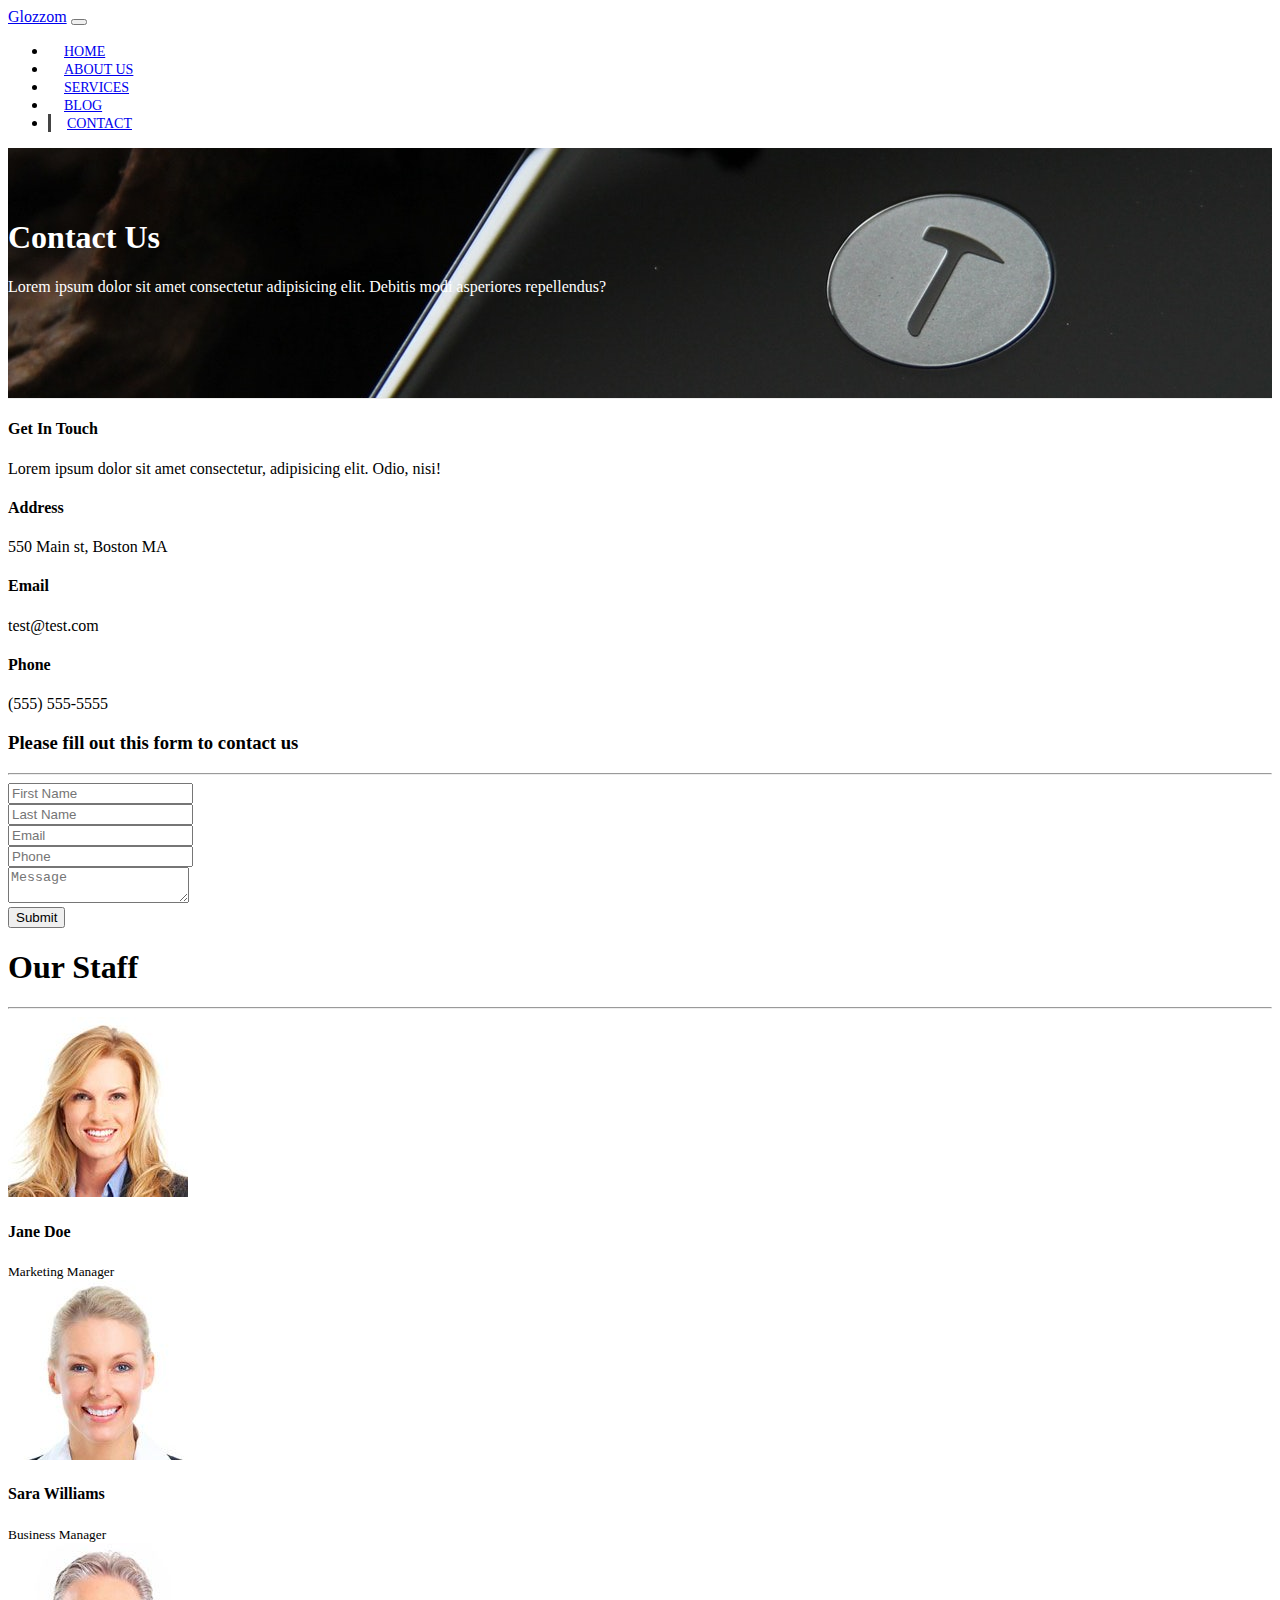
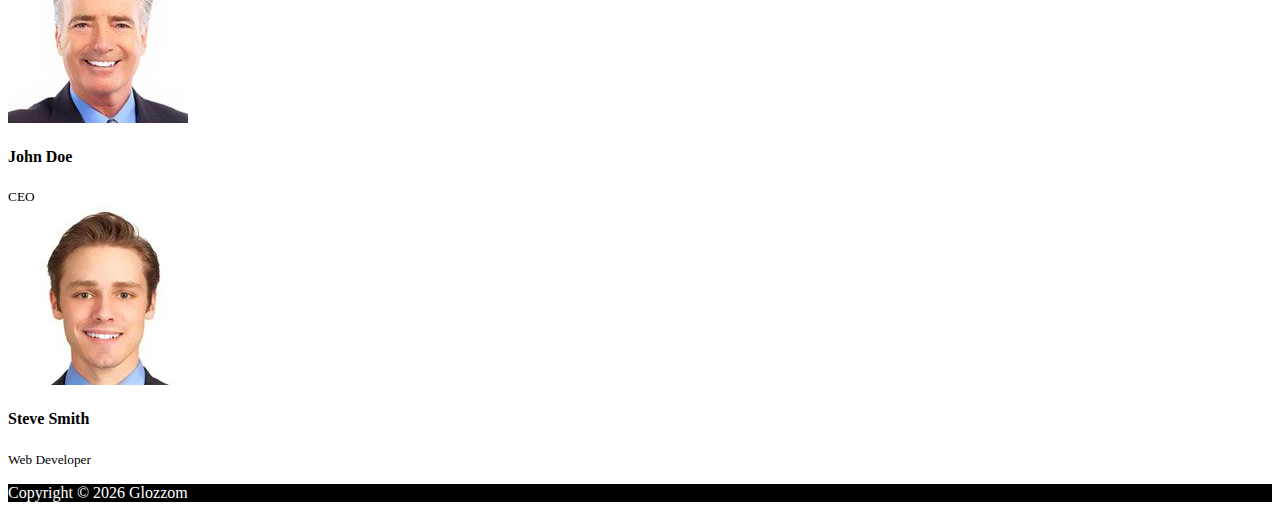
<file: contact.html>
<!DOCTYPE html>
<html lang="en">
<head>
    <meta charset="UTF-8">
    <meta name="viewport" content="width=device-width, initial-scale=1.0">
    <meta http-equiv="X-UA-Compatible" content="ie=edge">
    <link rel="stylesheet" href="https://use.fontawesome.com/releases/v5.7.1/css/all.css" integrity="sha384-fnmOCqbTlWIlj8LyTjo7mOUStjsKC4pOpQbqyi7RrhN7udi9RwhKkMHpvLbHG9Sr" crossorigin="anonymous">
    <link rel="stylesheet" href="https://stackpath.bootstrapcdn.com/bootstrap/4.3.0/css/bootstrap.min.css" integrity="sha384-PDle/QlgIONtM1aqA2Qemk5gPOE7wFq8+Em+G/hmo5Iq0CCmYZLv3fVRDJ4MMwEA" crossorigin="anonymous">
    <link rel="stylesheet" href="css/style.css">
    <title>Bootstrap Theme</title>
</head>
<body>
    <nav class="navbar navbar-expand-sm navbar-dark bg-dark">
    <div class="container">
      <a href="index.html" class="navbar-brand">Glozzom</a>
      <button class="navbar-toggler" data-toggle="collapse" data-target="#navbarCollapse">
        <span class="navbar-toggler-icon"></span>
      </button>
            <div class="collapse navbar-collapse" id="navbarCollapse">
                <ul class="navbar-nav ml-auto">
                    <li class="nav-item">
                        <a href="index.html" class="nav-link">Home</a>
                    </li>
                    <li class="nav-item">
                        <a href="about.html" class="nav-link">About Us</a>
                    </li>
                    <li class="nav-item">
                        <a href="services.html" class="nav-link">Services</a>
                    </li>
                    <li class="nav-item">
                         <a href="blog.html" class="nav-link">Blog</a>
                    </li>
                    <li class="nav-item active">
                         <a href="contact.html" class="nav-link">Contact</a>
                     </li>
                </ul>
            </div>
        </div>
    </nav>

    <!-- PAGE HEADER -->
    <header id="page-header">
        <div class="container">
            <div class="row">
                <div class="col-md-6 m-auto text-center">
                    <h1>Contact Us</h1>
                    <p>Lorem ipsum dolor sit amet consectetur adipisicing elit. Debitis modi asperiores repellendus?</p>
                </div>
            </div>
        </div>
    </header>

    <!-- CONTACT SECTION -->
    <section id="contact" class="py-3">
        <div class="container">
            <div class="row">
                <div class="col-md-4">
                    <div class="card p-4">
                        <div class="card-body">
                            <h4>Get In Touch</h4>
                            <p>Lorem ipsum dolor sit amet consectetur, adipisicing elit. Odio, nisi!</p>
                            <h4>Address</h4>
                            <p>550 Main st, Boston MA</p>
                            <h4>Email</h4>
                            <p>test@test.com</p>
                            <h4>Phone</h4>
                            <p>(555) 555-5555</p>
                        </div>
                    </div>
                </div>
                <div class="col-md-8">
                    <div class="card p-4">
                        <div class="card-body">
                            <h3 class="text-center">Please fill out this form to contact us</h3>
                            <hr>
                            <div class="row">
                                 <div class="col-md-6">
                                     <div class="form-group">
                                         <input type="text" class="form-control" placeholder="First Name">
                                     </div>
                                 </div>
                                 <div class="col-md-6">
                                        <div class="form-group">
                                            <input type="text" class="form-control" placeholder="Last Name">
                                        </div>
                                    </div>
                                    <div class="col-md-6">
                                            <div class="form-group">
                                                <input type="text" class="form-control" placeholder="Email">
                                            </div>
                                    </div>
                                    <div class="col-md-6">
                                                <div class="form-group">
                                                    <input type="text" class="form-control" placeholder="Phone">
                                                </div>
                                    </div>
                            </div>
                            <div class="row">
                                <div class="col-md-12">
                                    <div class="form-group">
                                        <textarea  class="form-control" placeholder="Message"></textarea>
                                    </div>
                                </div>
                                <div class="col-md-12">
                                        <div class="form-group">
                                            <input type="submit" value="Submit" class="btn btn-outline-danger btn-block">
                                        </div>
                                    </div>
                            </div>
                        </div>
                    </div>
                </div>
            </div>
        </div>
    </section>
   
    <!-- STAFF -->
    <section id="staff" class="py-5 text-center bg-dark text-white">
        <div class="container">
            <h1>Our Staff</h1>
            <hr>
            <div class="row">
                <div class="col-md-3">
                    <img src="img/person1.jpg" alt="" class="img-fluid rounded-circle mb-2">
                    <h4>Jane Doe</h4>
                    <small>Marketing Manager</small>
                </div>
                <div class="col-md-3">
                        <img src="img/person2.jpg" alt="" class="img-fluid rounded-circle mb-2">
                        <h4>Sara Williams</h4>
                        <small>Business  Manager</small>
                </div>
                <div class="col-md-3">
                        <img src="img/person3.jpg" alt="" class="img-fluid rounded-circle mb-2">
                        <h4>John Doe</h4>
                        <small>CEO</small>
                </div>
                <div class="col-md-3">
                        <img src="img/person4.jpg" alt="" class="img-fluid rounded-circle mb-2">
                        <h4>Steve Smith</h4>
                        <small>Web Developer</small>
                </div>
            </div>
        </div>
    </section>
    <!-- FOOTER -->
    <section id="main-footer" class="text-center p-4">
        <div class="container">
            <div class="row">
                <div class="col">
                    <p>Copyright &copy;
                        <span id="year"></span> Glozzom
                    </p>
                </div>
            </div>
        </div>
    </section>

    <script src="https://code.jquery.com/jquery-3.3.1.min.js" integrity="sha256-FgpCb/KJQlLNfOu91ta32o/NMZxltwRo8QtmkMRdAu8=" crossorigin="anonymous"></script>
    <script src="https://cdnjs.cloudflare.com/ajax/libs/popper.js/1.14.7/umd/popper.min.js" integrity="sha384-UO2eT0CpHqdSJQ6hJty5KVphtPhzWj9WO1clHTMGa3JDZwrnQq4sF86dIHNDz0W1" crossorigin="anonymous"></script>
    <script src="https://stackpath.bootstrapcdn.com/bootstrap/4.3.0/js/bootstrap.min.js" integrity="sha384-7aThvCh9TypR7fIc2HV4O/nFMVCBwyIUKL8XCtKE+8xgCgl/PQGuFsvShjr74PBp" crossorigin="anonymous"></script>
    
    <script>
            // Get the current year for the copyright
            $('#year').text(new Date().getFullYear())
            
    </script>
</body>
</html>
</file>
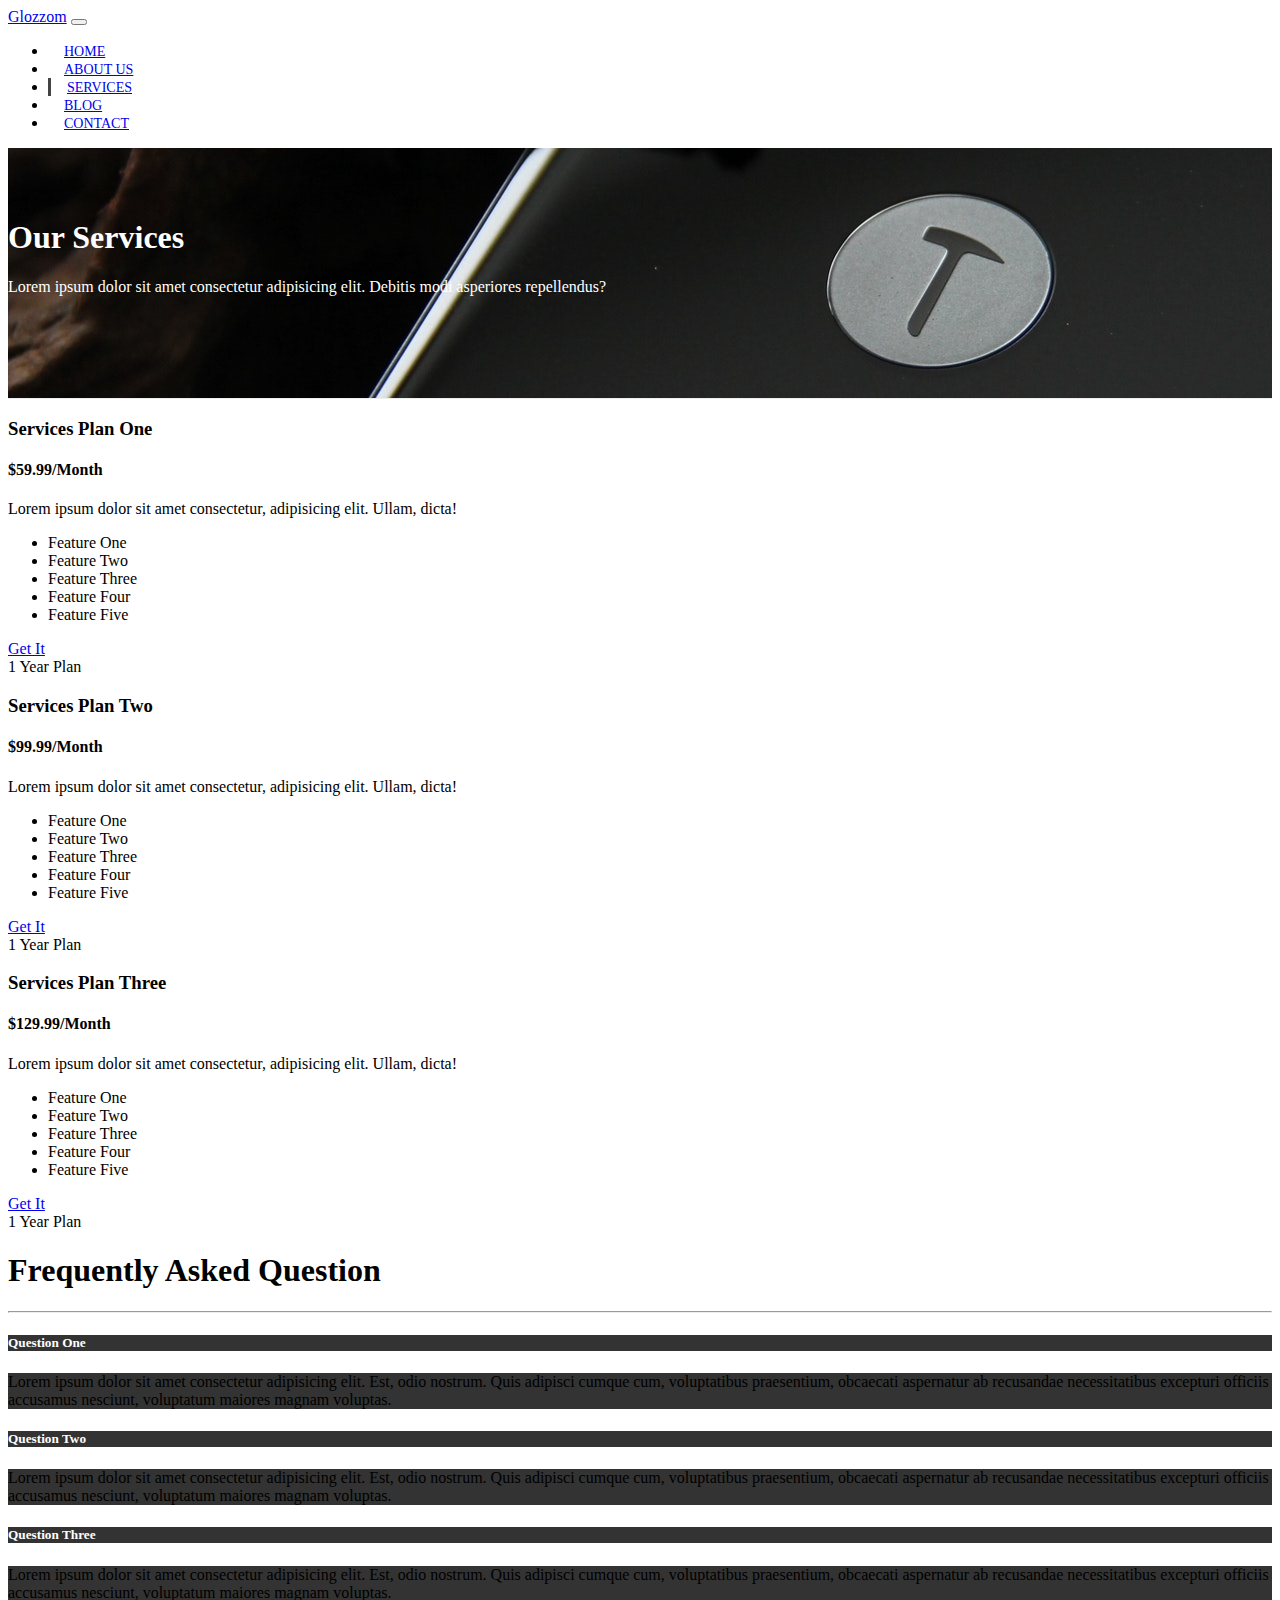
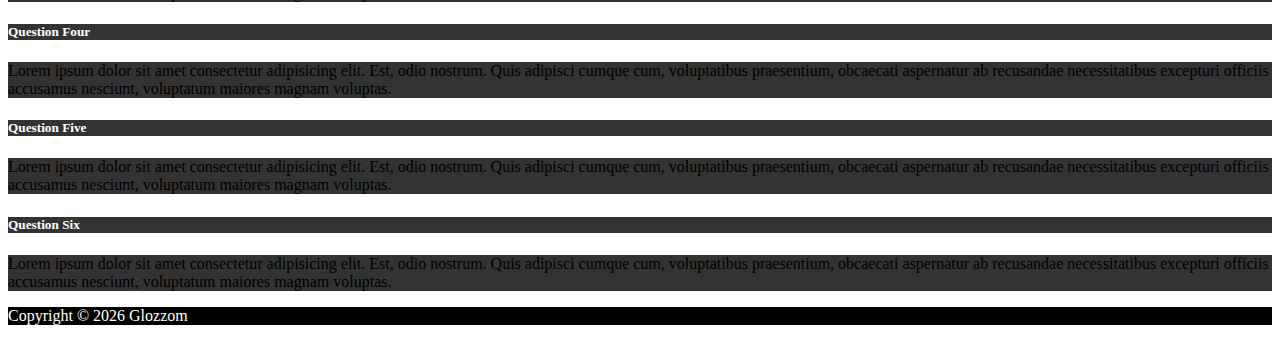
<file: services.html>
<!DOCTYPE html>
<html lang="en">
<head>
    <meta charset="UTF-8">
    <meta name="viewport" content="width=device-width, initial-scale=1.0">
    <meta http-equiv="X-UA-Compatible" content="ie=edge">
    <link rel="stylesheet" href="https://use.fontawesome.com/releases/v5.7.1/css/all.css" integrity="sha384-fnmOCqbTlWIlj8LyTjo7mOUStjsKC4pOpQbqyi7RrhN7udi9RwhKkMHpvLbHG9Sr" crossorigin="anonymous">
    <link rel="stylesheet" href="https://stackpath.bootstrapcdn.com/bootstrap/4.3.0/css/bootstrap.min.css" integrity="sha384-PDle/QlgIONtM1aqA2Qemk5gPOE7wFq8+Em+G/hmo5Iq0CCmYZLv3fVRDJ4MMwEA" crossorigin="anonymous">
    <link rel="stylesheet" href="css/style.css">
    <title>Bootstrap Theme</title>
</head>
<body>
    <nav class="navbar navbar-expand-sm navbar-dark bg-dark">
    <div class="container">
      <a href="index.html" class="navbar-brand">Glozzom</a>
      <button class="navbar-toggler" data-toggle="collapse" data-target="#navbarCollapse">
        <span class="navbar-toggler-icon"></span>
      </button>
            <div class="collapse navbar-collapse" id="navbarCollapse">
                <ul class="navbar-nav ml-auto">
                    <li class="nav-item">
                        <a href="index.html" class="nav-link">Home</a>
                    </li>
                    <li class="nav-item">
                        <a href="about.html" class="nav-link">About Us</a>
                    </li>
                    <li class="nav-item active">
                        <a href="services.html" class="nav-link">Services</a>
                    </li>
                    <li class="nav-item">
                         <a href="blog.html" class="nav-link">Blog</a>
                    </li>
                    <li class="nav-item">
                         <a href="contact.html" class="nav-link">Contact</a>
                     </li>
                </ul>
            </div>
        </div>
    </nav>

    <!-- PAGE HEADER -->
    <header id="page-header">
        <div class="container">
            <div class="row">
                <div class="col-md-6 m-auto text-center">
                    <h1>Our Services</h1>
                    <p>Lorem ipsum dolor sit amet consectetur adipisicing elit. Debitis modi asperiores repellendus?</p>
                </div>
            </div>
        </div>
    </header>

    <!-- SERVICES SECTION -->
    <section id="service" class="py-5">
        <div class="container">
            <div class="row">
                <div class="col-md-4">
                    <div class="card text-center">
                        <div class="card-header bg-dark text-white">
                            <h3>Services Plan One</h3>
                        </div>
                        <div class="card-body">
                            <h4 class="card-title">$59.99/Month</h4>
                            <p class="card-text">Lorem ipsum dolor sit amet consectetur, adipisicing elit. Ullam, dicta!</p>
                            <ul class="list-group">
                                <li class="list-group-item">
                                    <i class="fas fa-check"></i> Feature One
                                </li>
                                <li class="list-group-item">
                                    <i class="fas fa-check"></i> Feature Two
                                </li>
                                <li class="list-group-item">
                                    <i class="fas fa-check"></i> Feature Three
                                </li>
                                <li class="list-group-item">
                                    <i class="fas fa-check"></i> Feature Four
                                </li>
                                <li class="list-group-item">
                                    <i class="fas fa-check"></i> Feature Five
                                </li>
                            </ul>
                            <a href="#" class="btn btn-danger btn-block mt-2">Get It</a>
                        </div>
                        <div class="card-footer text-muted">
                            1 Year Plan
                        </div>
                    </div>
                </div>
                <div class="col-md-4">
                    <div class="card text-center">
                        <div class="card-header bg-dark text-white">
                            <h3>Services Plan Two</h3>
                        </div>
                        <div class="card-body">
                            <h4 class="card-title">$99.99/Month</h4>
                            <p class="card-text">Lorem ipsum dolor sit amet consectetur, adipisicing elit. Ullam, dicta!</p>
                            <ul class="list-group">
                                <li class="list-group-item">
                                    <i class="fas fa-check"></i> Feature One
                                </li>
                                <li class="list-group-item">
                                    <i class="fas fa-check"></i> Feature Two
                                </li>
                                <li class="list-group-item">
                                    <i class="fas fa-check"></i> Feature Three
                                </li>
                                <li class="list-group-item">
                                    <i class="fas fa-check"></i> Feature Four
                                </li>
                                <li class="list-group-item">
                                    <i class="fas fa-check"></i> Feature Five
                                </li>
                            </ul>
                            <a href="#" class="btn btn-danger btn-block mt-2">Get It</a>
                        </div>
                        <div class="card-footer text-muted">
                            1 Year Plan
                        </div>
                    </div>
                </div>
                <div class="col-md-4">
                    <div class="card text-center">
                        <div class="card-header bg-dark text-white">
                            <h3>Services Plan Three</h3>
                        </div>
                        <div class="card-body">
                            <h4 class="card-title">$129.99/Month</h4>
                            <p class="card-text">Lorem ipsum dolor sit amet consectetur, adipisicing elit. Ullam, dicta!</p>
                            <ul class="list-group">
                                <li class="list-group-item">
                                    <i class="fas fa-check"></i> Feature One
                                </li>
                                <li class="list-group-item">
                                    <i class="fas fa-check"></i> Feature Two
                                </li>
                                <li class="list-group-item">
                                    <i class="fas fa-check"></i> Feature Three
                                </li>
                                <li class="list-group-item">
                                    <i class="fas fa-check"></i> Feature Four
                                </li>
                                <li class="list-group-item">
                                    <i class="fas fa-check"></i> Feature Five
                                </li>
                            </ul>
                            <a href="#" class="btn btn-danger btn-block mt-2">Get It</a>
                        </div>
                        <div class="card-footer text-muted">
                            1 Year Plan
                        </div>
                    </div>
                </div>
            </div>
        </div>
    </section>

    <!-- FAQ -->

    <section id="faq" class="p-5 bg-dark text-white">
        <div class="container">
            <h1 class="text-center">Frequently Asked Question</h1>
            <hr>
            <div class="row">
                <div class="col-md-6">
                    <div id="accordion">
                        <div class="card">
                            <div class="card-header">
                                <h5 class="mb-0">
                                    <a href="#collapseOne" data-toggle="collapse" data-parent="accordion">
                                        Question One
                                    </a>
                                </h5>
                            </div>
                            <div id="collapseOne" class="collapse">
                                <div class="card-body">
                                    Lorem ipsum dolor sit amet consectetur adipisicing elit. Est, odio nostrum. Quis adipisci cumque cum, voluptatibus praesentium, obcaecati aspernatur ab recusandae necessitatibus excepturi officiis accusamus nesciunt, voluptatum maiores magnam voluptas.
                                </div>
                            </div>
                        </div>
                        <div class="card">
                                <div class="card-header">
                                    <h5 class="mb-0">
                                        <a href="#collapseTwo" data-toggle="collapse" data-parent="accordion">
                                            Question Two
                                        </a>
                                    </h5>
                                </div>
                                <div id="collapseTwo" class="collapse">
                                    <div class="card-body">
                                        Lorem ipsum dolor sit amet consectetur adipisicing elit. Est, odio nostrum. Quis adipisci cumque cum, voluptatibus praesentium, obcaecati aspernatur ab recusandae necessitatibus excepturi officiis accusamus nesciunt, voluptatum maiores magnam voluptas.
                                    </div>
                                </div>
                            </div>
                            <div class="card">
                                    <div class="card-header">
                                        <h5 class="mb-0">
                                            <a href="#collapseThree" data-toggle="collapse" data-parent="accordion">
                                                Question Three
                                            </a>
                                        </h5>
                                    </div>
                                    <div id="collapseThree" class="collapse">
                                        <div class="card-body">
                                            Lorem ipsum dolor sit amet consectetur adipisicing elit. Est, odio nostrum. Quis adipisci cumque cum, voluptatibus praesentium, obcaecati aspernatur ab recusandae necessitatibus excepturi officiis accusamus nesciunt, voluptatum maiores magnam voluptas.
                                        </div>
                                    </div>
                                </div>
                    </div>
                </div>
                <div class="col-md-6">
                        <div id="accordion">
                                <div class="card">
                                    <div class="card-header">
                                        <h5 class="mb-0">
                                            <a href="#collapseFour" data-toggle="collapse" data-parent="accordion">
                                                Question Four
                                            </a>
                                        </h5>
                                    </div>
                                    <div id="collapseFour" class="collapse">
                                        <div class="card-body">
                                            Lorem ipsum dolor sit amet consectetur adipisicing elit. Est, odio nostrum. Quis adipisci cumque cum, voluptatibus praesentium, obcaecati aspernatur ab recusandae necessitatibus excepturi officiis accusamus nesciunt, voluptatum maiores magnam voluptas.
                                        </div>
                                    </div>
                                </div>
                                <div class="card">
                                        <div class="card-header">
                                            <h5 class="mb-0">
                                                <a href="#collapseFive" data-toggle="collapse" data-parent="accordion">
                                                    Question Five
                                                </a>
                                            </h5>
                                        </div>
                                        <div id="collapseFive" class="collapse">
                                            <div class="card-body">
                                                Lorem ipsum dolor sit amet consectetur adipisicing elit. Est, odio nostrum. Quis adipisci cumque cum, voluptatibus praesentium, obcaecati aspernatur ab recusandae necessitatibus excepturi officiis accusamus nesciunt, voluptatum maiores magnam voluptas.
                                            </div>
                                        </div>
                                    </div>
                                    <div class="card">
                                            <div class="card-header">
                                                <h5 class="mb-0">
                                                    <a href="#collapseSix" data-toggle="collapse" data-parent="accordion">
                                                        Question Six
                                                    </a>
                                                </h5>
                                            </div>
                                            <div id="collapseSix" class="collapse">
                                                <div class="card-body">
                                                    Lorem ipsum dolor sit amet consectetur adipisicing elit. Est, odio nostrum. Quis adipisci cumque cum, voluptatibus praesentium, obcaecati aspernatur ab recusandae necessitatibus excepturi officiis accusamus nesciunt, voluptatum maiores magnam voluptas.
                                                </div>
                                            </div>
                                        </div>
                                     </div>
                </div>
            </div>
        </div>
    </section>
   
    <!-- FOOTER -->
    <section id="main-footer" class="text-center p-4">
        <div class="container">
            <div class="row">
                <div class="col">
                    <p>Copyright &copy;
                        <span id="year"></span> Glozzom
                    </p>
                </div>
            </div>
        </div>
    </section>

    <script src="https://code.jquery.com/jquery-3.3.1.min.js" integrity="sha256-FgpCb/KJQlLNfOu91ta32o/NMZxltwRo8QtmkMRdAu8=" crossorigin="anonymous"></script>
    <script src="https://cdnjs.cloudflare.com/ajax/libs/popper.js/1.14.7/umd/popper.min.js" integrity="sha384-UO2eT0CpHqdSJQ6hJty5KVphtPhzWj9WO1clHTMGa3JDZwrnQq4sF86dIHNDz0W1" crossorigin="anonymous"></script>
    <script src="https://stackpath.bootstrapcdn.com/bootstrap/4.3.0/js/bootstrap.min.js" integrity="sha384-7aThvCh9TypR7fIc2HV4O/nFMVCBwyIUKL8XCtKE+8xgCgl/PQGuFsvShjr74PBp" crossorigin="anonymous"></script>
    
    <script>
            // Get the current year for the copyright
            $('#year').text(new Date().getFullYear())
            
    </script>
</body>
</html>
</file>
<file: css/style.css>
body{
    overflow-x: hidden;
}
.navbar .nav-link {
    font-size: 14px;
    text-transform: uppercase;
    padding-left: 1rem !important;
    padding-right: 1rem !important;
}
.navbar .nav-item.active{
    border-left: #444 3px solid;
}
.carousel-item{
    height: 450px;
}
.carousel-image-1{
    background: url('../img/image1.jpg');
    background-size: cover;
}
.carousel-image-2{
    background: url('../img/image2.jpg');
    background-size: cover;
}
.carousel-image-3{
    background: url('../img/image3.jpg');
    background-size: cover;
}

#home-heading{
    position: relative;
    min-height: 200px;
    background: url('../img/lights.jpg');
    background-attachment: fixed;
    background-repeat: no-repeat;
    text-align: center;
    color: #fff;
}
.dark-overlay{
    position: absolute;
    top: 0;
    left: 0;
    width: 100%;
    height: 100%;
    background: rgba(0, 0, 0, 0.7)
}
#video-play {
    position: relative;
    min-height: 200px;
    background: url('../img/media.jpg');
    background-attachment: fixed;
    background-repeat: no-repeat;
    text-align: center;
    color: #fff;
}
#video-play a{
    color: #fff;
}

#page-header {
    height: 200px;
    background: url('../img/image1.jpg');
    background-position: 0 -360px;
    background-attachment: fixed;
    color: #fff;
    border-bottom: 1px #eee solid;
    padding-top: 50px;
}
.about-img{
    margin-top: -50px;
}
#faq .card{
    border: #444;
}
#faq a{
    color: #fff;
    text-decoration: none;
}
#faq .card-body,
#faq .card-header{
    background: #333;
}
#main-footer{
    background: #000;
    color: #fff;
}
</file>
